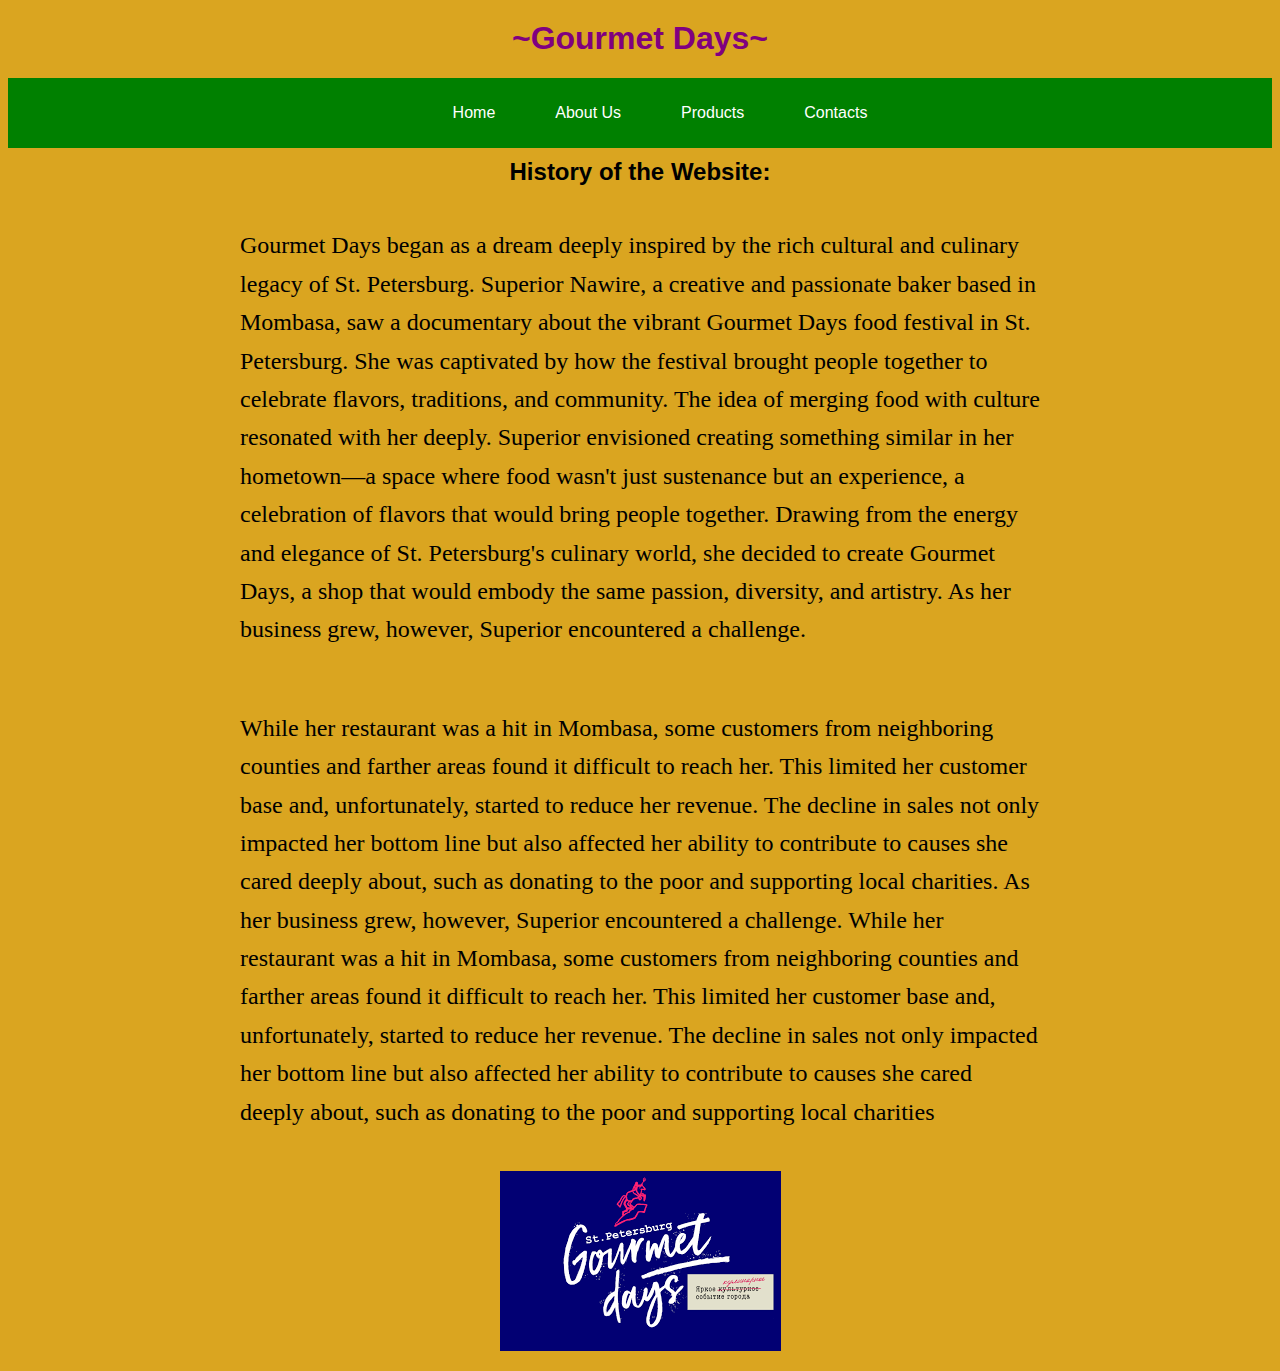
<file: About Us.html>
<!DOCTYPE html>
<html lang="en">
<head>
    <meta charset="UTF-8">
    <meta name="viewport" content="width=device-width, initial-scale=1.0">
    <title>About us</title>
    <link rel="stylesheet" href="External.css">
</head>
<body style="background-color: goldenrod;">
<h1 class="alela">~Gourmet Days~</h1>
        <nav class="navbar">
            <ul>
                <li><a href="index.html">Home</a></li>
            <li><a href="About Us.html">About Us </a></li>
            <li><a href="Products.html">Products</a></li>
            <li><a href="Contacts.html">Contacts</a></li>
    
            </ul>
        </nav>
        <h2 class="atarah">History of the Website:</h2>
    <p class="nani">
    Gourmet Days began as a dream deeply inspired by the rich cultural and culinary legacy of St. Petersburg. Superior Nawire, a creative and passionate baker based in Mombasa, saw a documentary about the vibrant Gourmet Days food festival in St. Petersburg. She was captivated by how the festival brought people together to celebrate flavors, traditions, and community. The idea of merging food with culture resonated with her deeply.

Superior envisioned creating something similar in her hometown—a space where food wasn't just sustenance but an experience, a celebration of flavors that would bring people together. Drawing from the energy and elegance of St. Petersburg's culinary world, she decided to create Gourmet Days, a shop that would embody the same passion, diversity, and artistry.

As her business grew, however, Superior encountered a challenge. 
    </p>
    <p class="nani">
        While her restaurant was a hit in Mombasa, some customers from neighboring counties and farther areas found it difficult to reach her. This limited her customer base and, unfortunately, started to reduce her revenue. The decline in sales not only impacted her bottom line but also affected her ability to contribute to causes she cared deeply about, such as donating to the poor and supporting local charities.
        As her business grew, however, Superior encountered a challenge. While her restaurant was a hit in Mombasa, some customers from neighboring counties and farther areas found it difficult to reach her. This limited her customer base and, unfortunately, started to reduce her revenue. The decline in sales not only impacted her bottom line but also affected her ability to contribute to causes she cared deeply about, such as donating to the poor and supporting local charities
    </p>
    <img src="Images/images.png" alt="Gourmet Products">
    </body>
</html>
</file>
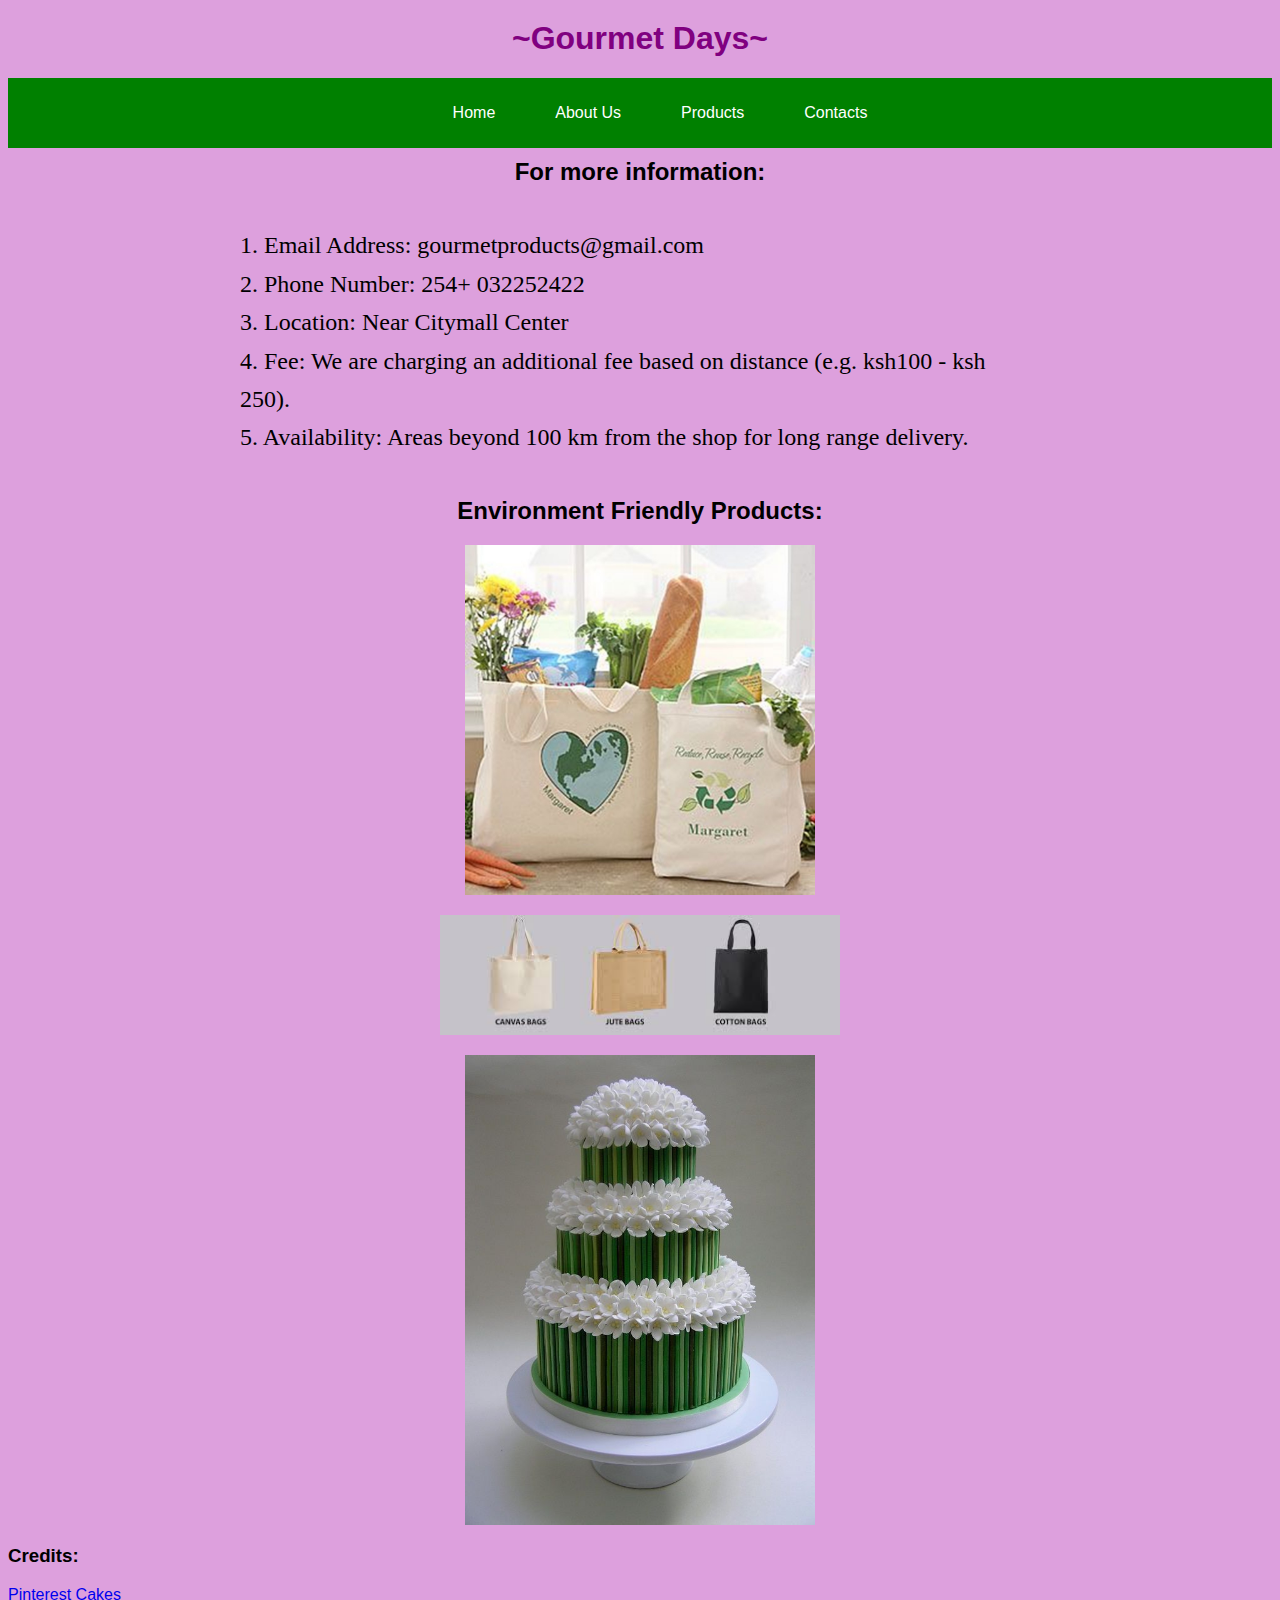
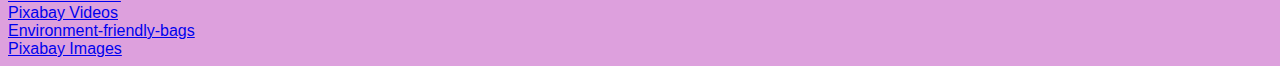
<file: Contacts.html>
<!DOCTYPE html>
<html lang="en">
<head>
    <meta charset="UTF-8">
    <meta name="viewport" content="width=device-width, initial-scale=1.0">
    <title>Contacts</title>
    <link rel="stylesheet" href="External.css">
</head>
<body>
 <body style="background-color: plum;">
        <h1 class="alela">~Gourmet Days~</h1>
        <nav class="navbar">
            <ul>
                <li><a href="index.html">Home</a></li>
            <li><a href="About Us.html">About Us </a></li>
            <li><a href="Products.html">Products</a></li>
            <li><a href="Contacts.html">Contacts</a></li>
            </ul>
        </nav>
            <h2 class="atarah"> For more information:</h2>
            <p class="babe">
                
                1. Email Address: gourmetproducts@gmail.com
                <br>
                2. Phone Number: 254+ 032252422
                <br>
                3. Location: Near Citymall Center
                <br>
                4. Fee:  We are charging an additional fee based on distance (e.g. ksh100 - ksh 250).
                <br>
                5. Availability: Areas beyond 100 km from the shop for long range delivery.


            </p>
              <h2 style="text-align: center;"> Environment Friendly Products:</h2>
              <img src="Images/environment-friendly-bags.jpg " length="300" Width="350">
              <img src="Images/images (1).jfif " length="400" Width="400">
              <img src="Images/4073bec3f32afc11e40a02e2c2332d5c.jpg " length="350" Width="350">
              <h3> Credits:</h3>

              <a href="https://fr.pinterest.com/search/pins/?q=Pinterest%20cakes&rs=typed"> Pinterest Cakes</a>
              <br>
              <a href="https://pixabay.com/videos/search/cakes/"> Pixabay Videos</a>
              <br>
              <a href="https://www.google.com/search?sca_esv=41abccaec8fca31d&q=Environment+friendly+bags&udm=2&fbs=AEQNm0D5pWR3hwQcxv0OafZXyy9Ug4qcQN3UkuMYJULDelDXACCZZFjoIwhz1xtPdmgBKz0ciIyyK-LV2sHGHTHDkhwK6IVQb7KdWxd-dz_QXicsJPpNv7xycv3vh2POzdoTc2hQK3jydo7LAS2oe_Phegqh9cwKAXZvHgR_UdFa2Q8ssuxKFAA&sa=X&ved=2ahUKEwiU9Nbzgu6JAxUaxgIHHRIoAGAQtKgLegQIEBAB&biw=1366&bih=607&dpr=1&safe=active&ssui=on"> Environment-friendly-bags</a>
              <br>
              <a href="https://pixabay.com/images/search/cakes/"> Pixabay Images</a>
</body>
</html>
</file>
<file: External.css>
.hono{
    margin: 0;
    padding: 0;
    box-sizing: border-box;
}

body {
    font-family: Arial, sans-serif;
    background-color: peachpuff; 
}

.navbar {
    background-color:green;
    padding: 10px
}

.navbar ul {
    list-style: none;
    display: flex;
    justify-content: center;
    gap: 20px;
}

.navbar a {
    color: white;
    text-decoration: none;
    padding: 10px 20px;
    transition: background-color 0.3s ease;
}

.navbar a:hover {
    background-color: plum;
    border-radius: 5px;
}


.alela {
    text-align: center;
    margin-top: 20px;
    color: purple;
}

.atarah {
    text-align: center;
    margin-top: 10px;
    font-size: 1.5em;
    font-family: 'Gill Sans', 'Gill Sans MT', Calibri, 'Trebuchet MS', sans-serif;
}

p {
    max-width: 800px;
    margin: 20px auto;
    padding: 20px;
    line-height: 1.6;
    font-size: 1.5em;
    font-family: 'Times New Roman', Times, serif;
}

img {
    display: block;
    margin: 20px auto;
}


video {
    display: block;
    margin: 20px auto;
}

footer {
    background-color: #333;
    color: white;
    text-align: center;
    padding: 15px 0;
    position: fixed;
    width: 100%;
    bottom: 0;
}

.zadock {
    margin: 0;
    font-size: 1.2em;
}
.nani{
    max-width: 800px;
    margin: 20px auto;
    padding: 20px;
    line-height: 1.6;
    font-size: 1.5em;
    font-family: 'Times New Roman', Times, serif;
}
.babe{
    text-align:start;
}
.ethan{
    text-align:center;
}
</file>
